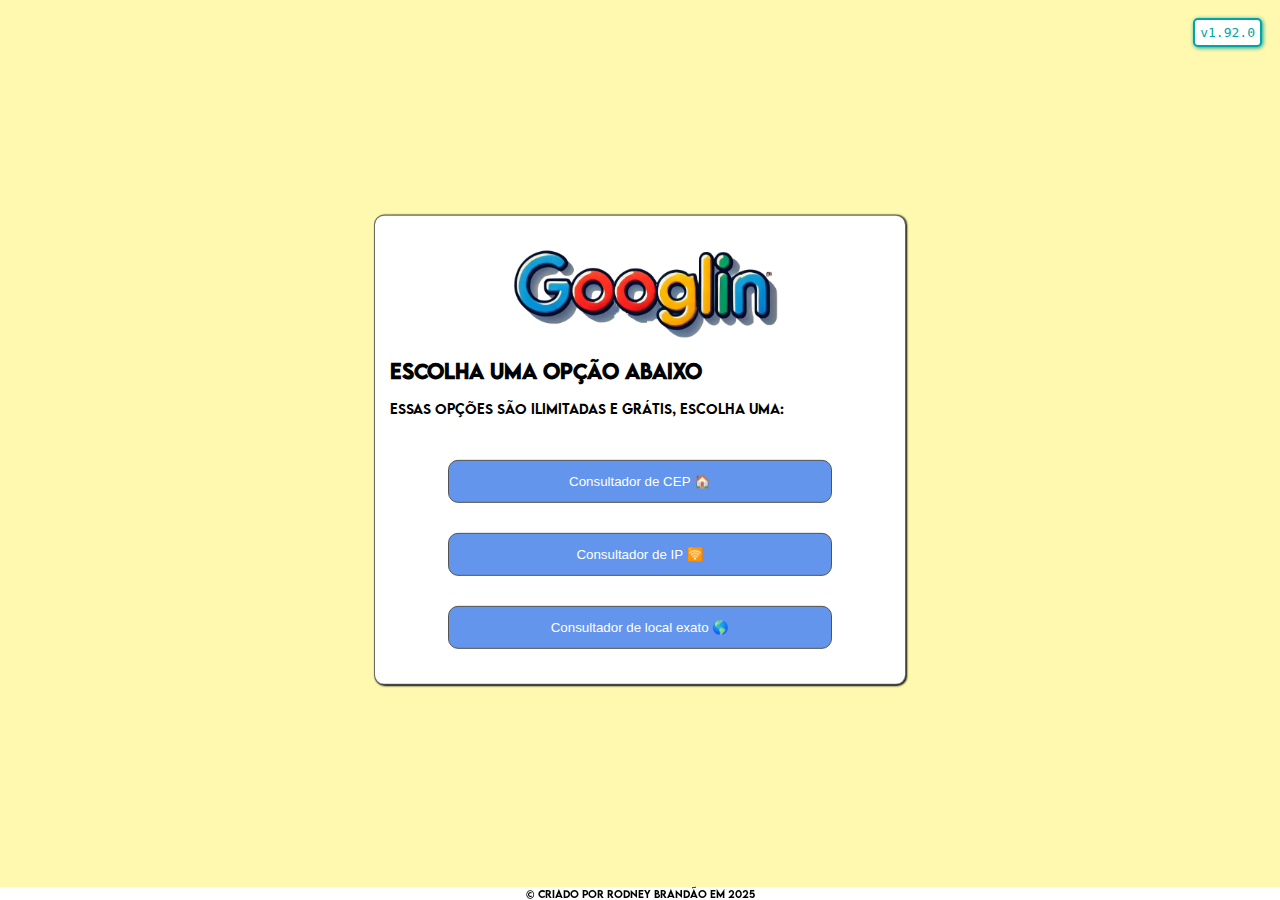
<file: index.html>
<!DOCTYPE html>
<html lang="pt-br">
<head>
  <meta charset="UTF-8">
  <meta name="viewport" content="width=device-width, initial-scale=1.0">
  <title>googlin</title>
  <link rel="stylesheet" href="style.css">
</head>
<body>
  <header>
    <p>v1.92.0</p>
  </header>
  <main>
    <img src="images/logo2.png" alt="logo" id="logo">
    <h2>Escolha uma opção abaixo</h2>
    <p>Essas opções são ilimitadas e grátis, escolha uma:</p>
    <div id="pagelinks">
      <button class="ipLink" id="consulCep">Consultador de CEP 🏠</button>
      <br>
      <button class="ipLink" id="consulIp">Consultador de IP 🛜</button>
      <br>
      <button class="ipLink" id="consulLocal">Consultador de local exato 🌎</button>
   </div>
  </main>
  <footer>
    <p>&copy; Criado por Rodney Brandão em 2025</p>
  </footer>
  <script src="script.js"></script>
  <script src="main.js"></script>
</body>
</html>
</file>
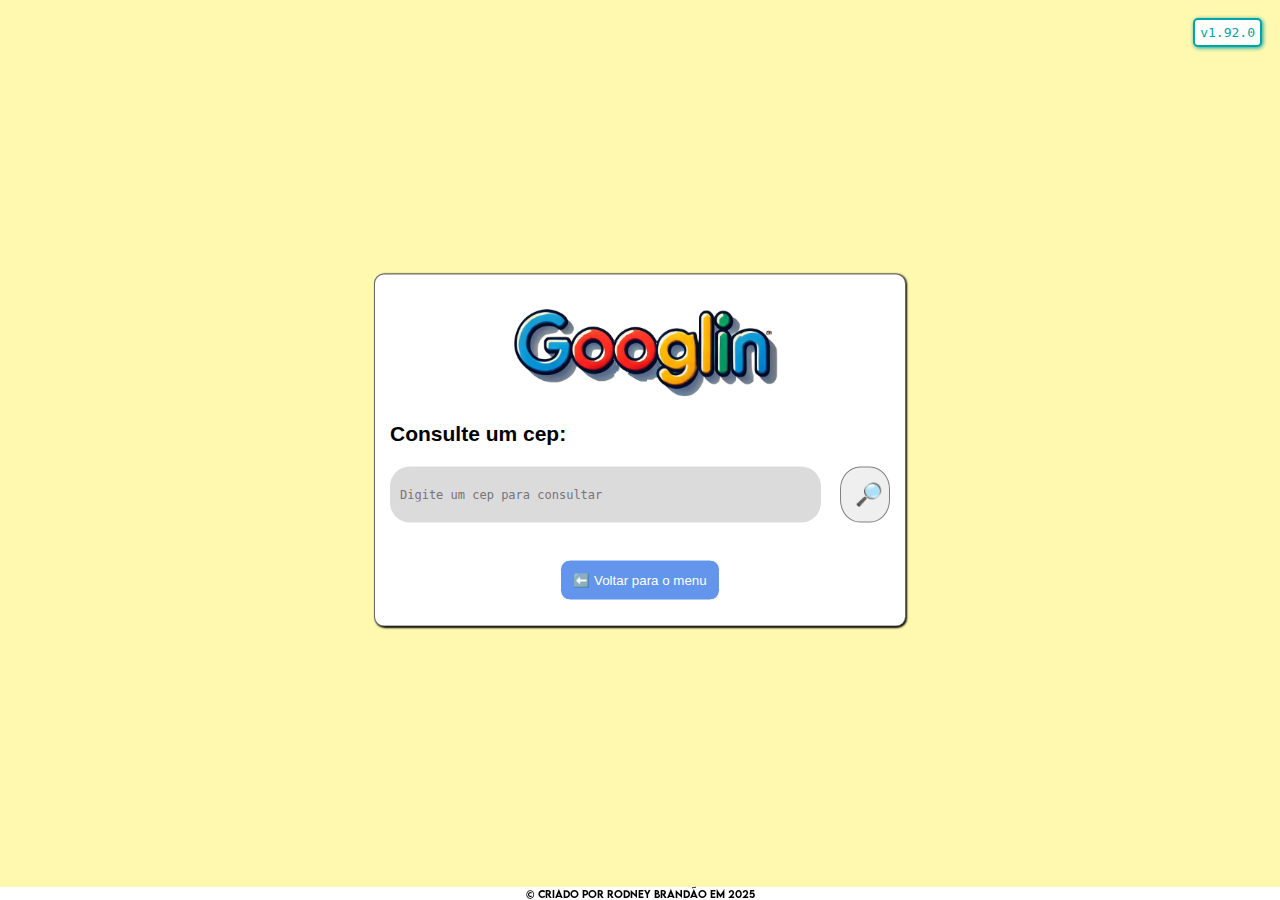
<file: src/cep.html>
<!DOCTYPE html>
<html lang="pt-br">
<head>
  <meta charset="UTF-8">
  <meta name="viewport" content="width=device-width, initial-scale=1.0">
  <title>googlin</title>
  <link rel="stylesheet" href="../style.css">
</head>
<body>
  <header>
    <p>v1.92.0</p>
  </header>
  <main>
    <img src="../images/logo2.png" alt="logo" id="logo">
    <p id="inform">Consulte um cep:</p>
    <div id="searchArea">
      <input type="text" id="valuesearch" placeholder="Digite um cep para consultar">
      <input type="button" id="searchButton" value="🔎">
    </div>
    <div id="res"></div>
    <br>
    <button class="ipLink2" id="ipLink">Voltar para o menu</button>
  </main>
  <footer>
    <p>&copy; Criado por Rodney Brandão em 2025</p>
  </footer>
  <script src="../script.js"></script>
  <script src="global.js"></script>
</body>
</html>
</file>
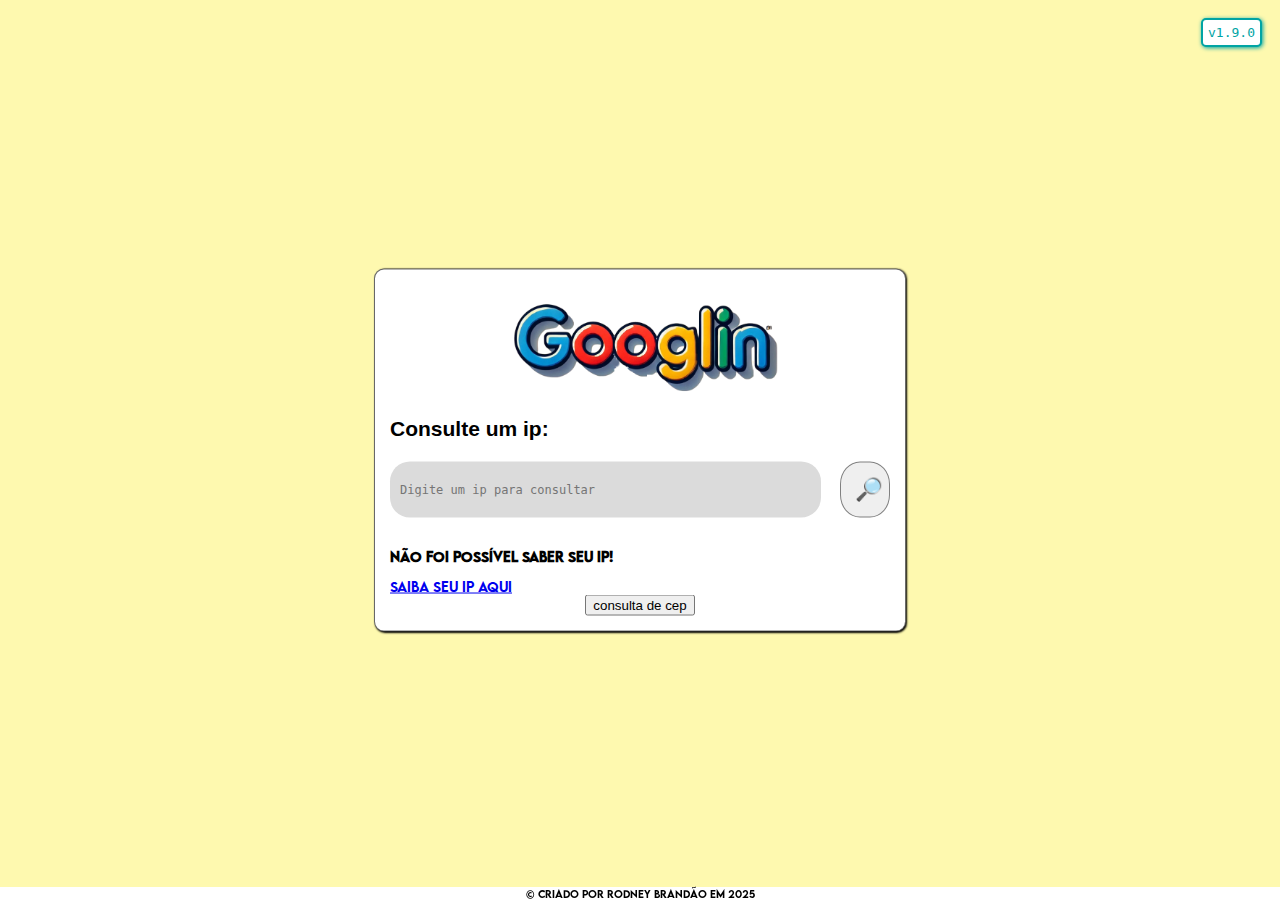
<file: src/ip.html>
<!DOCTYPE html>
<html lang="pt-br">
<head>
  <meta charset="UTF-8">
  <meta name="viewport" content="width=device-width, initial-scale=1.0">
  <title>googlin</title>
  <link rel="stylesheet" href="../style.css">
</head>
<body>
  <header>
    <p>v1.9.0</p>
  </header>
  <main>
    <img src="../images/logo2.png" alt="logo" id="logo">
    <p id="inform">Consulte um ip:</p>
    <div id="searchArea">
      <input type="text" id="valuesearch" placeholder="Digite um ip para consultar">
      <input type="button" id="searchButton" value="🔎">
    </div>
    <div id="res"></div>
    <br>
    <div style="text-align: left;">
      <p id="ip-public"></p>
      <a href="https://meuip.com.br/" target="_blank">Saiba seu ip aqui</a>
    </div>
    <button id="ipLink">consulta de cep</button>
  </main>
  <footer>
    <p>&copy; Criado por Rodney Brandão em 2025</p>
  </footer>
  <script src="ip.js"></script>
</body>
</html>
</file>
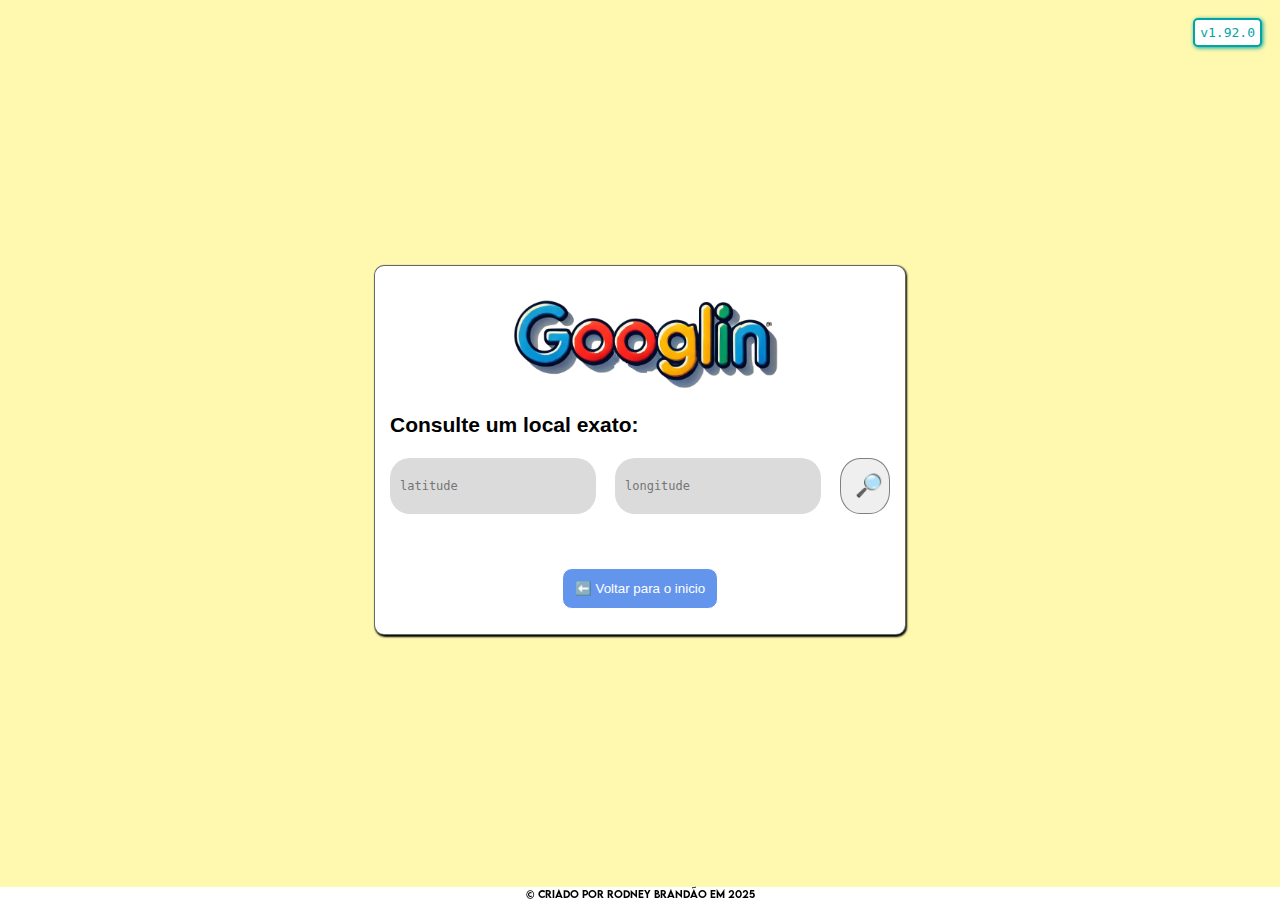
<file: src/local.html>
<!DOCTYPE html>
<html lang="pt-br">
<head>
  <meta charset="UTF-8">
  <meta name="viewport" content="width=device-width, initial-scale=1.0">
  <title>googlin</title>
  <link rel="stylesheet" href="../style.css">
</head>
<body>
  <header>
    <p>v1.92.0</p>
  </header>
  <main>
    <img src="../images/logo2.png" alt="logo" id="logo">
    <p id="inform">Consulte um local exato:</p>
    <div id="searchArea">
      <input type="text" id="valuesearch1" class="valuesearch" placeholder="latitude" style="font-size: 12px;">
      <input type="text" id="valuesearch2" class="valuesearch" placeholder="longitude" style="font-size: 12px;">
      <input type="button" id="searchButton" value="🔎">
    </div>
    <br>
    <div id="res"></div>
    <br>
    <div id="localinfo">
      
    </div>
    <button id="ipLink" class="ipLink2">Voltar para o inicio</button>
  </main>
  <footer>
    <p>&copy; Criado por Rodney Brandão em 2025</p>
  </footer>
  <script src="local.js"></script>
  <script src="global.js"></script>
</body>
</html>
</file>
<file: style.css>
@font-face {
  font-family: 'mainFont';
  src: url('./fonts/LEMONMILK-Medium.otf') format(opentype);
  font-weight: normal;
}

*{
  text-align: left;
}
body{
  background-color: rgb(254, 249, 175);
}
header>p {
  background-color: white;
  border: 2px solid rgb(0, 164, 164);
  color: rgb(0, 164, 164);
  box-shadow: 1px 1px 4px;
  padding: 5px;
  width: fit-content;
  border-radius: 5px;
  font-family: monospace;
  font-weight: lighter;
  margin: 10px 10px 0 0;
}
header{
  display: flex;
  justify-content: end;
}
main{
  position: absolute;
  top: 50%;
  left: 50%;
  transform: translate(-50%, -50%);
  font-family: 'mainFont';
  font-size: 13px;
  background-color: white;
  width: 88vw;
  max-width: 500px;
  min-width: 240px;
  padding: 15px;
  text-align: center;
  margin: auto;
  border: 1px solid rgba(0, 0, 0, 0.593);
  box-shadow: 1px 1px 2px black;
  border-radius: 10px;
}
img#logo{
  width: 55%;
}
p#inform{
  font-family: sans-serif;
  font-weight: bold;
  font-size: 21px;
}
input#valuesearch{
  font-family: monospace;
  font-size: 12px;
  outline: 0;
  padding: 10px;
  border-radius: 20px;
  border: none;
  background-color: rgb(219, 219, 219);
  width: 90%;
}
.valuesearch{
  font-family: monospace;
  font-size: 12px;
  outline: 0;
  padding: 10px;
  border-radius: 20px;
  border: none;
  background-color: rgb(219, 219, 219);
  width: 90%;
}
div#searchArea{
  margin: auto;
  text-align: center;
  display: flex;
  gap: 1.5vw;
}
input#searchButton{
  border: 0.5px solid gray;
  border-radius: 40%;
  text-align: center;
  width: 10%;
  padding: 1.5cqmin;
  font-size: 2.5cqmin;
}
.ipLink{
  text-align: center;
  width: 80%;
  margin: 20px 0px 10px 0px;
  padding: 6px;
  border: 1px solid rgb(83, 83, 83);
  background-color: cornflowerblue;
  color: white;
  border-radius: 10px;
  transition: all .5s;
}
.ipLink:hover{
  background-color: white;
  border: 1px solid cornflowerblue;
  color: cornflowerblue;
}
.ipLink2{
  text-align: center;
  width: max-content;
  margin: 20px 0px 10px 0px;
  padding: 6px;
  border: 1px solid white;
  background-color: cornflowerblue;
  color: white;
  border-radius: 10px;
  transition: all .5s;
}
.ipLink2::before{
  content: '⬅️ ';
}
.ipLink2:hover{
  background-color: white;
  border: 1px solid cornflowerblue;
  color: cornflowerblue;
}
#pagelinks{
  text-align: center;
  border-radius: 10px;
  padding: 10px;
}
footer{
  background-color: white;
  width: 100%;
  position: fixed;
  top: 100%;
  left: 0%;
  transform: translate(-0%, -100%);
}
footer>p{
  text-align: center;
  font-family: 'mainFont';
  font-size: 10px;
  margin: 0;
}

@media (min-width: 450px){
  .ipLink{
    padding: 13px;
  }
  .ipLink2{
    padding: 12px;
    width: max-content;
  }
}
</file>
